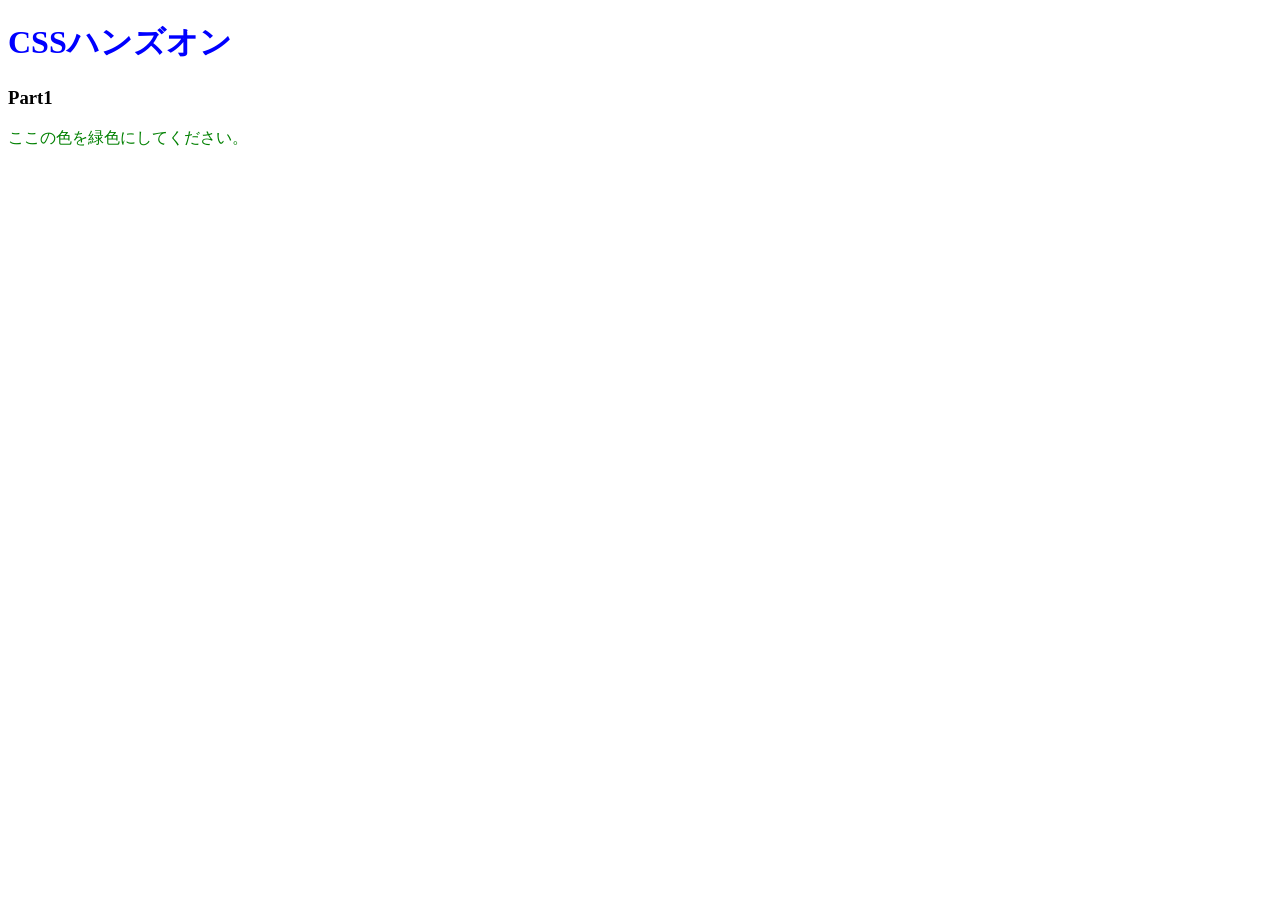
<file: 01.CSSの基本を知ろう/index.html>
<!DOCTYPE html>
<html lang="ja">
<head>
  <meta charset="UTF-8" />
  <!-- ここにstyles.cssを適用するコードを記述 -->
  <link rel="stylesheet" href="styles.css" />
  
  <title>Document</title>
</head>
<body>
  <h1>CSSハンズオン</h1>
  <h3>Part1</h3>
  <p>ここの色を緑色にしてください。</p>
</body>
</html>
</file>
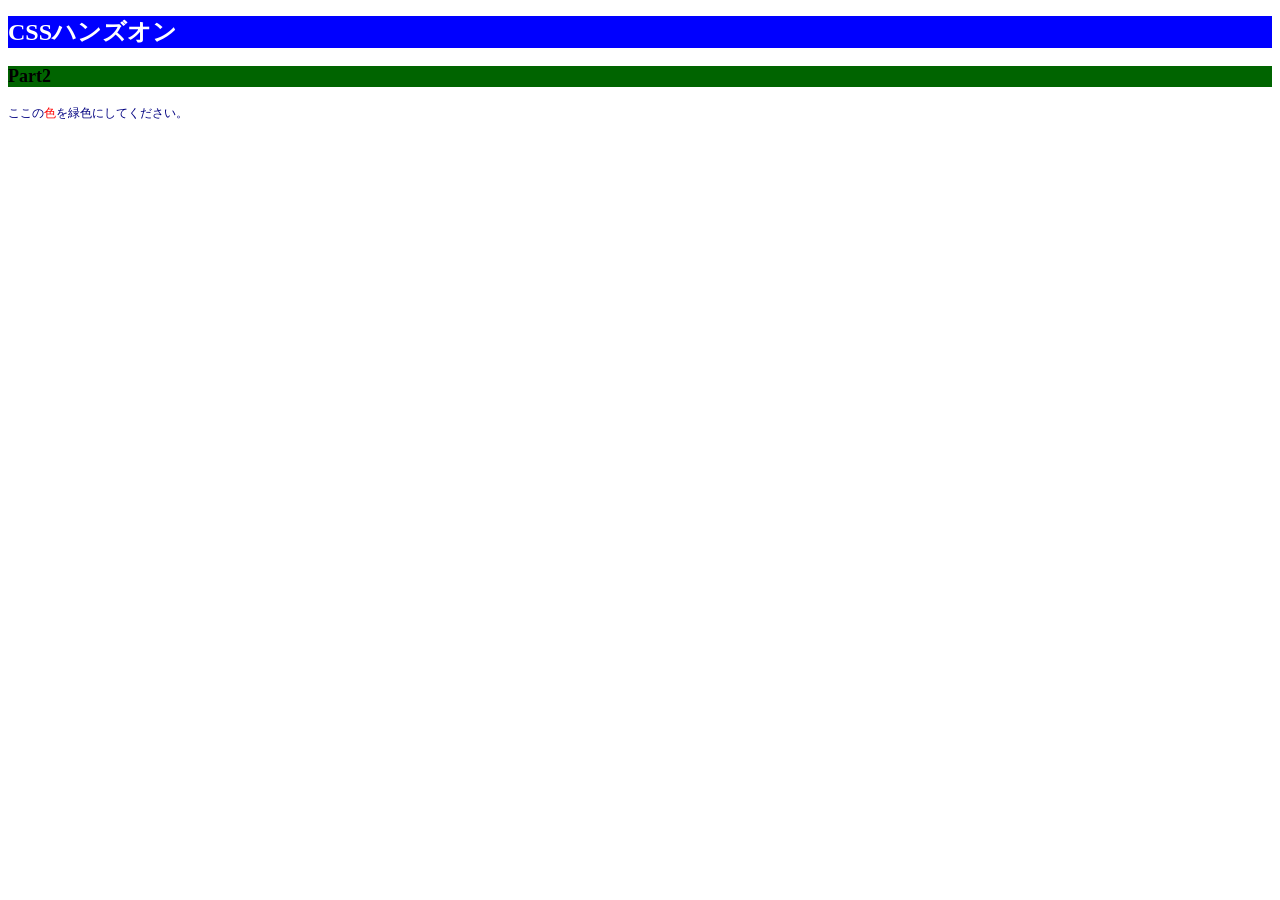
<file: 02.色やサイズを変更してみよう/index.html>
<!DOCTYPE html>
<html lang="ja">
<head>
  <meta charset="UTF-8" />
  <!-- ここにstyles.cssを適用するコードを記述 -->
  <link rel="stylesheet" href="styles.css" />
  <title>Document</title>
</head>
<body>
  <h1>CSSハンズオン</h1>
  <h3>Part2</h3>
  <!-- 「色」にのみCSSを適用するために編集 -->
  <p>ここの<span>色</span>を緑色にしてください。</p>
</body>
</html>
</file>
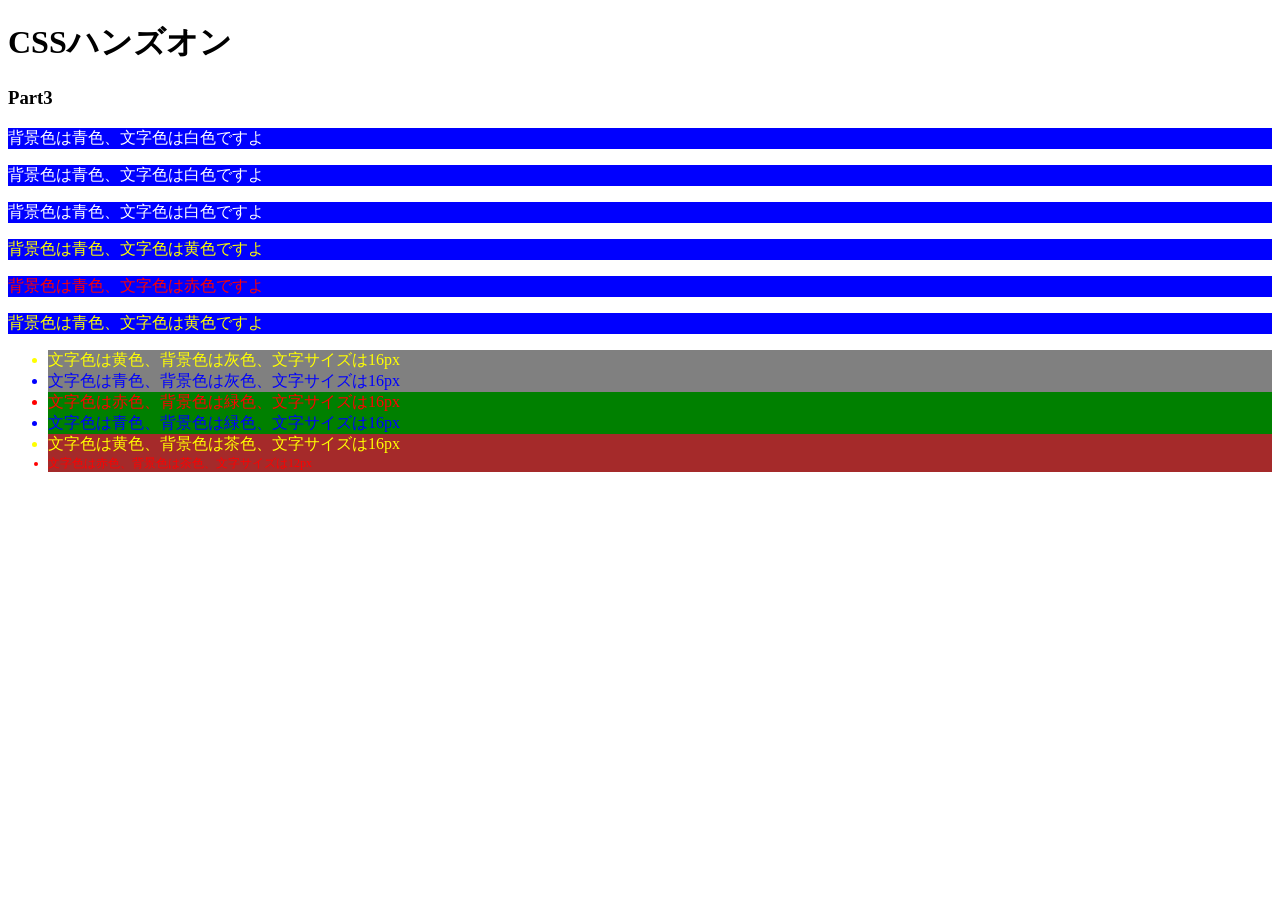
<file: 03.id属性とclass属性/index.html>
<!DOCTYPE html>
<html lang="ja">
<head>
  <meta charset="UTF-8" />
  <link rel="stylesheet" href="styles.css" />
  <title>Document</title>
</head>
<body>
  <h1>CSSハンズオン</h1>
  <h3>Part3</h3>
  <p class="white back-blue">背景色は青色、文字色は白色ですよ</p>
  <p class="white back-blue">背景色は青色、文字色は白色ですよ</p>
  <p class="white back-blue">背景色は青色、文字色は白色ですよ</p>
  <p class="yellow back-blue">背景色は青色、文字色は黄色ですよ</p>
  <p class="red back-blue">背景色は青色、文字色は赤色ですよ</p>
  <p class="yellow back-blue">背景色は青色、文字色は黄色ですよ</p>
  <ul>
    <li class="yellow back-gray sixteen">文字色は黄色、背景色は灰色、文字サイズは16px</li>
    <li class="blue back-gray sixteen">文字色は青色、背景色は灰色、文字サイズは16px</li>
    <li class="red back-green sixteen">文字色は赤色、背景色は緑色、文字サイズは16px</li>
    <li class="blue back-green sixteen">文字色は青色、背景色は緑色、文字サイズは16px</li>
    <li class="yellow back-brown sixteen">文字色は黄色、背景色は茶色、文字サイズは16px</li>
    <li class="red back-brown twelve">文字色は赤色、背景色は茶色、文字サイズは12px</li>
  </ul>
</body>
</html>
</file>
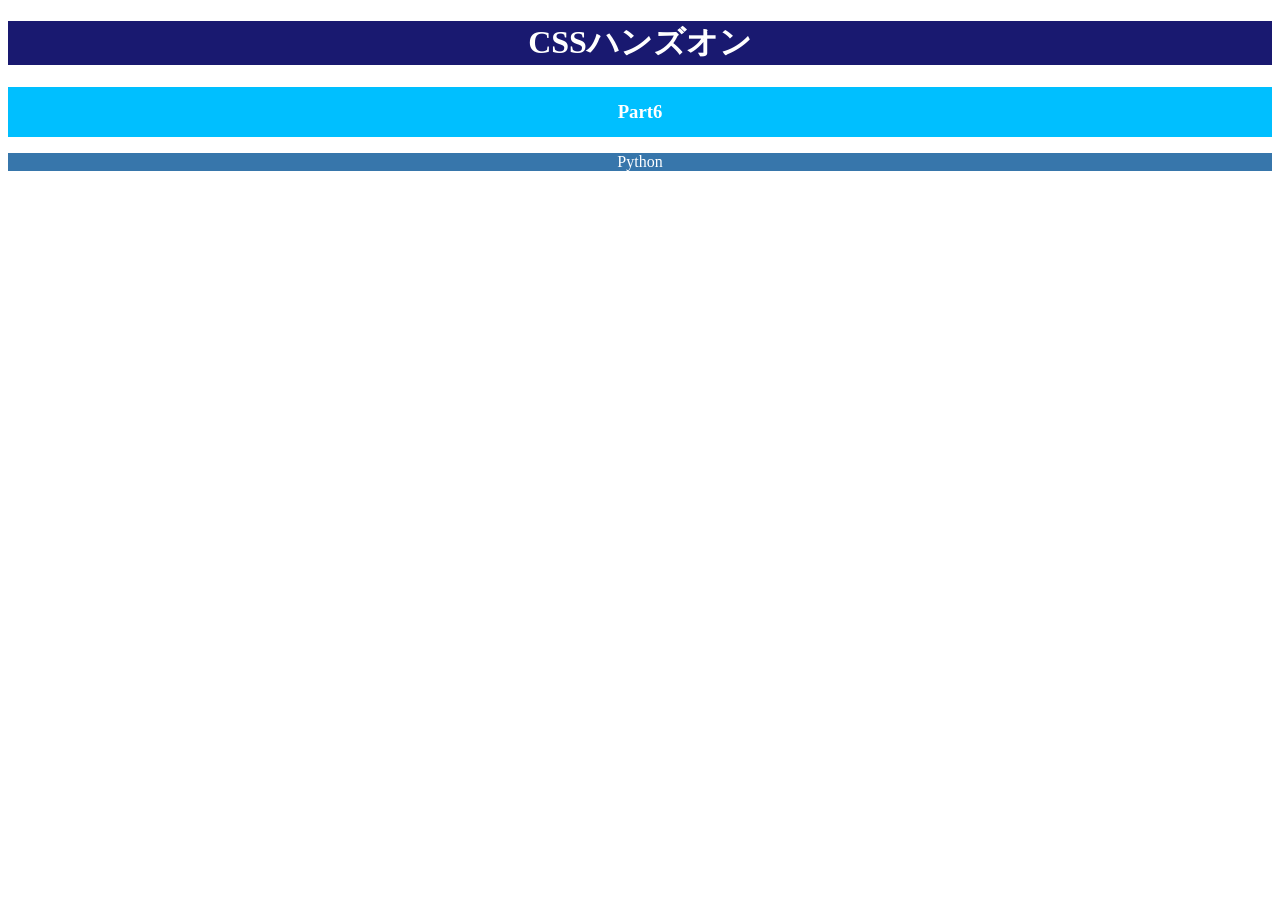
<file: 06.テキストの配置と太さを学ぼう/index.html>
<!DOCTYPE html>
<html lang="ja">
<head>
  <meta charset="UTF-8" />
  <link rel="stylesheet" href="styles.css" />
  <title>Document</title>
</head>
<body>
  <h1>CSSハンズオン</h1>
  <div class="h3-parent"><h3>Part6</h3></div>
  <p>Python</p>
</body>
</html>
</file>
<file: 01.CSSの基本を知ろう/styles.css>
/* h1要素の文字色を青色で宣言 */
h1 {
    color: blue;
}

/* p要素の文字色を緑色で宣言 */
p {
    color: green;
}
</file>
<file: 02.色やサイズを変更してみよう/styles.css>
/* html要素の文字サイズを宣言 */
html {
    font-size: 24px;
}
/* h1要素の文字色、背景色、文字サイズを宣言 */
h1 {
    color: white;
    background-color: blue;
    font-size: 1rem;
}
/* h3要素の背景色、文字サイズを宣言 */
h3 {
    background-color: rgb(0, 100, 0);
    font-size: 0.75rem;
}
/* p要素の文字色、文字色、文字サイズを宣言 */
p {
    color: #000080;
    font-size: 0.5rem;
}
/* 「色」の文字色を宣言 */
span {
    color: red;
}
</file>
<file: 03.id属性とclass属性/styles.css>
/* 6つのp要素に適用するスタイルを宣言 */
.white {
    color: white;
}

.yellow {
    color: yellow;
}

.red {
    color: red;
}

.back-blue {
    background-color: blue;
}
/* 6つのli要素に適用するスタイルを宣言 */
.back-gray {
    background-color: gray;
}

.back-green {
    background-color: green;
}

.back-brown {
    background-color: brown;
}

.blue {
    color: blue;
}

.sixteen {
    font-size: 16px;
}

.twelve {
    font-size: 12px;
}
</file>
<file: 06.テキストの配置と太さを学ぼう/styles.css>
/* h1要素に適用するスタイル */
h1 {
    font-size: 32px;
    color: white;
    background-color: midnightblue;
    text-align: center;
}

/* h3要素に適用するスタイル */
.h3-parent {
    height: 50px;
}
h3 {
    color: white;
    background-color: deepskyblue;
    height: 50px;
    line-height: 50px;
    text-align: center;
}
/* p要素に適用するスタイル */
p {
    color: white;
    background-color: #3776AB;
    text-align: center;
}
</file>
